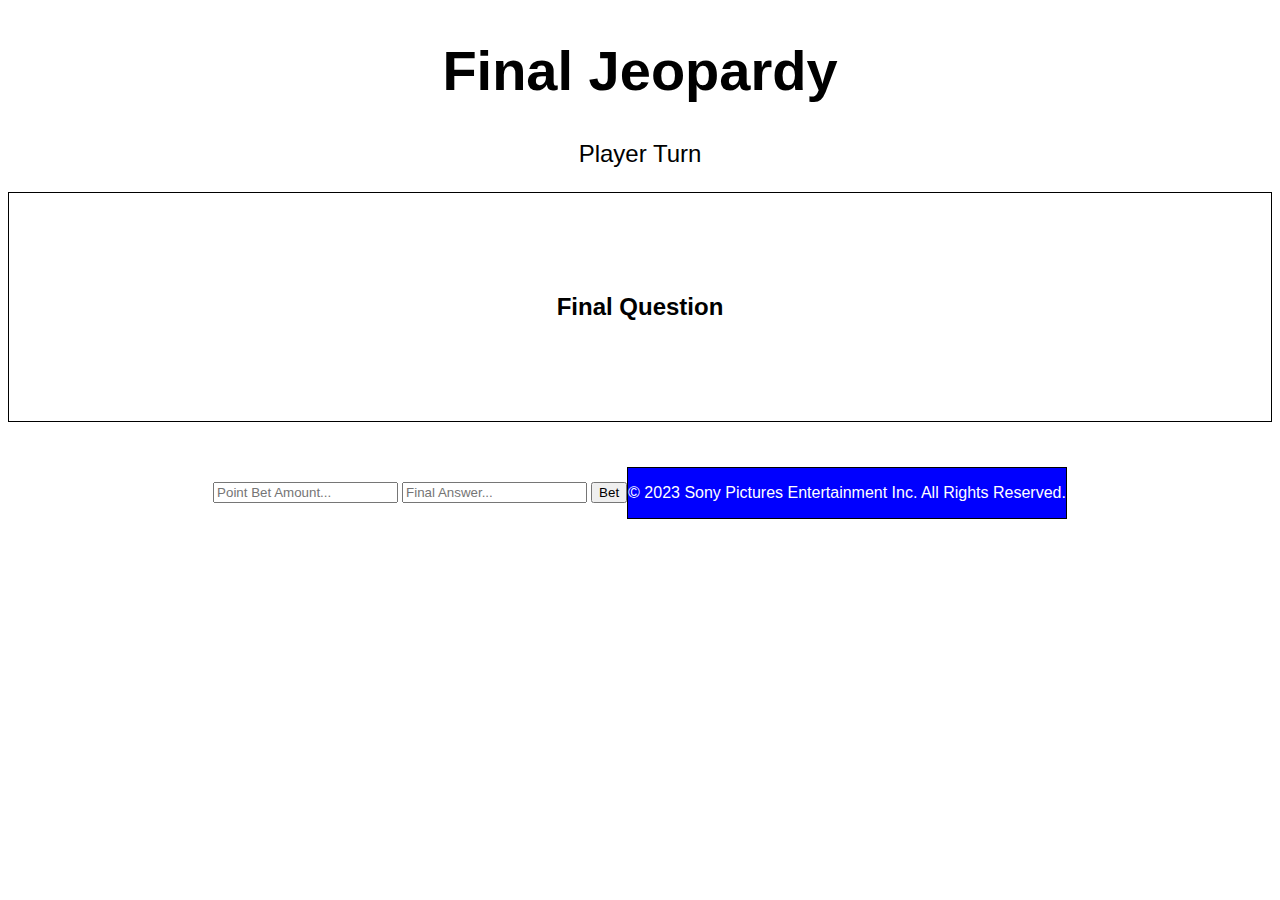
<file: final-jeopardy.html>
<!DOCTYPE html>
<html lang="en">
  <head>
    <meta charset="UTF-8" />
    <meta http-equiv="X-UA-Compatible" content="IE=edge" />
    <meta name="viewport" content="width=device-width, initial-scale=1.0" />
    <title>Final Jeopardy</title>
    <link rel="stylesheet" type="text/css" href="styles.css">
  </head>
  <body>
    <h1>Final Jeopardy</h1>
    <p class = "player-turn">Player Turn</p>
    <h2>Final Question</h2>
    <div class="final-bet">
      <form action="#" method="get">   
        <input type="text" placeholder="Point Bet Amount...">   
        <input type="text" placeholder="Final Answer...">   
        <button type="submit">Bet</button> 
    </form>
  
    <footer>
      <p class="text-center">&copy; 2023 Sony Pictures Entertainment Inc. All Rights Reserved.</p>
    </footer>
    <!-- Do not change the script source. Allows import/export to work. -->
    <script src="./scripts/index.js" type="module"></script>
  </body>
</html>
</file>
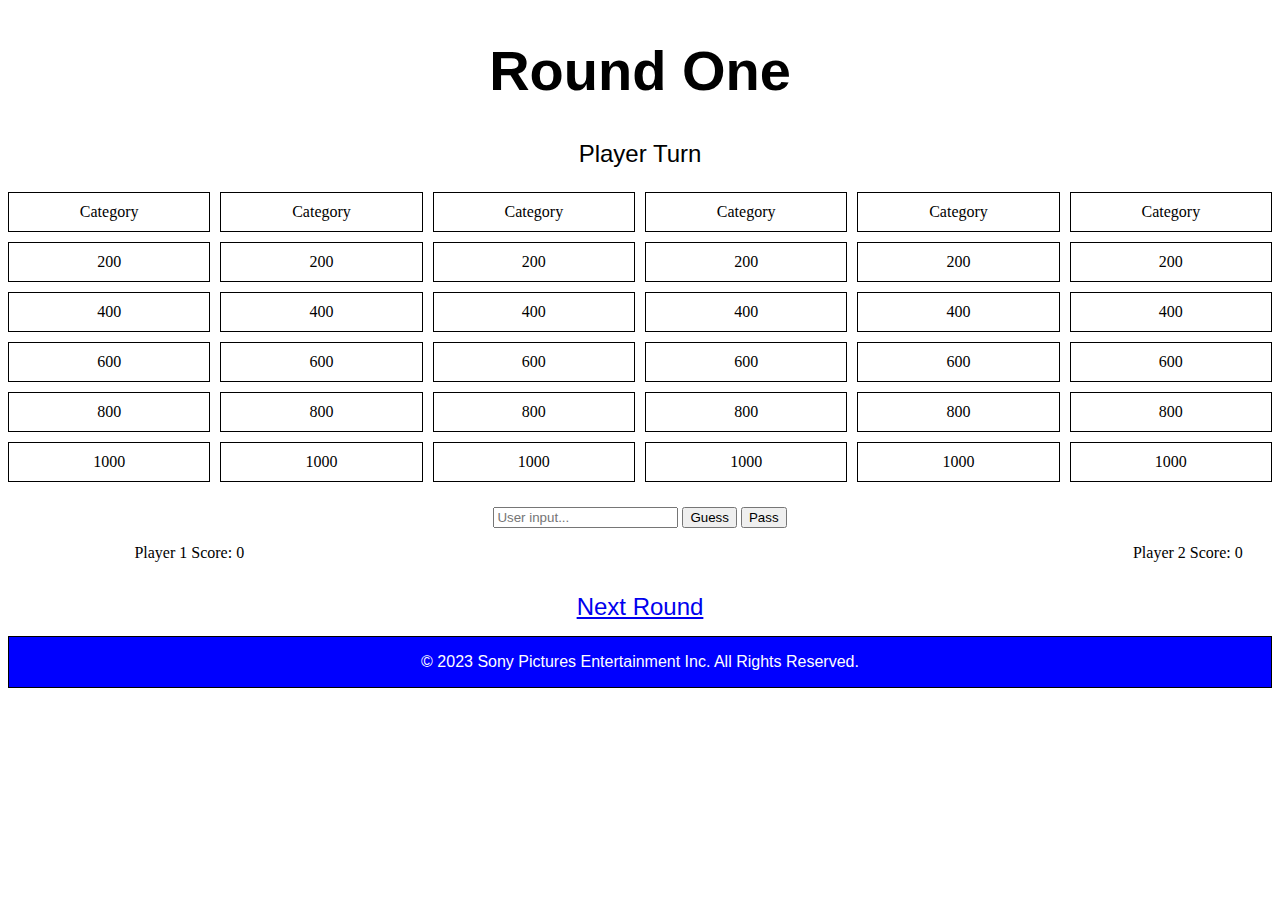
<file: round-1.html>
<!DOCTYPE html>
<html lang="en">
  <head>
    <meta charset="UTF-8" />
    <meta http-equiv="X-UA-Compatible" content="IE=edge" />
    <meta name="viewport" content="width=device-width, initial-scale=1.0" />
    <title>Jeopardy</title>
    <link rel="stylesheet" type="text/css" href="styles.css">
  </head>
  <body>
    <h1>Round One</h1>
    <p class = "player-turn">Player Turn</p>
    <div class="grid-container">
      <div class="grid-item">Category</div>
      <div class="grid-item">Category</div>
      <div class="grid-item">Category</div>
      <div class="grid-item">Category</div>
      <div class="grid-item">Category</div>
      <div class="grid-item">Category</div>
      <div class="grid-item">200</div>
      <div class="grid-item">200</div>
      <div class="grid-item">200</div>
      <div class="grid-item">200</div>
      <div class="grid-item">200</div>
      <div class="grid-item">200</div>
      <div class="grid-item">400</div>
      <div class="grid-item">400</div>
      <div class="grid-item">400</div>
      <div class="grid-item">400</div>
      <div class="grid-item">400</div>
      <div class="grid-item">400</div>
      <div class="grid-item">600</div>
      <div class="grid-item">600</div>
      <div class="grid-item">600</div>
      <div class="grid-item">600</div>
      <div class="grid-item">600</div>
      <div class="grid-item">600</div>
      <div class="grid-item">800</div>
      <div class="grid-item">800</div>
      <div class="grid-item">800</div>
      <div class="grid-item">800</div>
      <div class="grid-item">800</div>
      <div class="grid-item">800</div>
      <div class="grid-item">1000</div>
      <div class="grid-item">1000</div>
      <div class="grid-item">1000</div>
      <div class="grid-item">1000</div>
      <div class="grid-item">1000</div>
      <div class="grid-item">1000</div>
    </div>

    <div class="user-input">
      <form action="#" method="get">   
        <input type="text" placeholder="User input...">   
        <button type="submit">Guess</button> 
        <button type="reset">Pass</button> 
    </form>
    </div>

    <div class="player-1-score">
      <p>Player 1 Score: 0</p>
    </div>

    <div class="player-2-score">
      <p>Player 2 Score: 0</p>
    </div>

    <a class="button" href = "/round-2.html">Next Round</a>

    <footer>
      <p class="text-center">&copy; 2023 Sony Pictures Entertainment Inc. All Rights Reserved.</p>
    </footer>

    <!-- Do not change the script source. Allows import/export to work. -->
    <script src="./scripts/index.js" type="module"></script>
  </body>
</html>
</file>
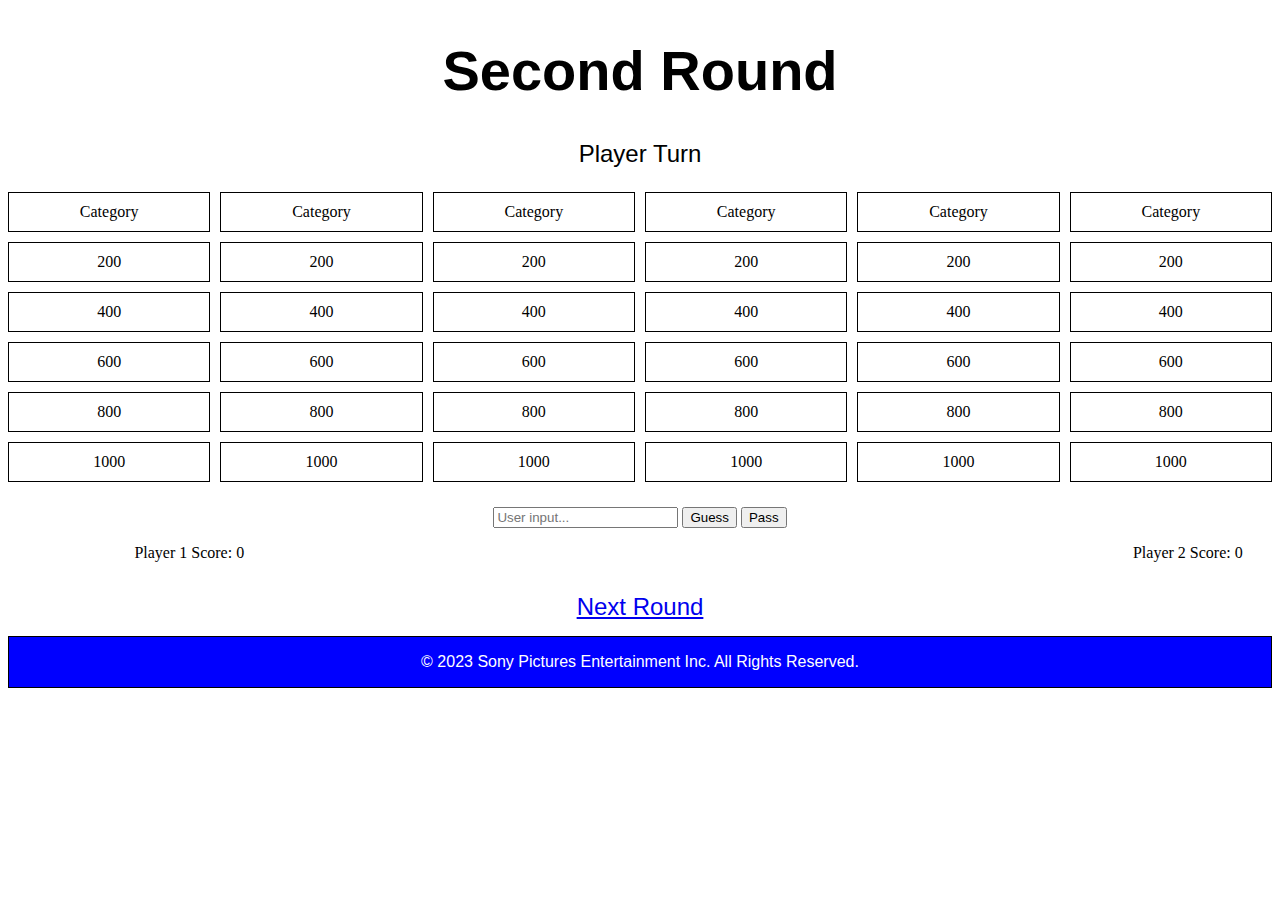
<file: round-2.html>
<!DOCTYPE html>
<html lang="en">
  <head>
    <meta charset="UTF-8" />
    <meta http-equiv="X-UA-Compatible" content="IE=edge" />
    <meta name="viewport" content="width=device-width, initial-scale=1.0" />
    <title>Jeopardy</title>
    <script src="./scripts/index.js" type="module"></script>
    <link rel="stylesheet" type="text/css" href="styles.css">
  </head>
  <body>
    <h1>Second Round</h1>
    <p class = "player-turn">Player Turn</p>
    <div class="grid-container">
      <div class="grid-item">Category</div>
      <div class="grid-item">Category</div>
      <div class="grid-item">Category</div>
      <div class="grid-item">Category</div>
      <div class="grid-item">Category</div>
      <div class="grid-item">Category</div>
      <div class="grid-item">200</div>
      <div class="grid-item">200</div>
      <div class="grid-item">200</div>
      <div class="grid-item">200</div>
      <div class="grid-item">200</div>
      <div class="grid-item">200</div>
      <div class="grid-item">400</div>
      <div class="grid-item">400</div>
      <div class="grid-item">400</div>
      <div class="grid-item">400</div>
      <div class="grid-item">400</div>
      <div class="grid-item">400</div>
      <div class="grid-item">600</div>
      <div class="grid-item">600</div>
      <div class="grid-item">600</div>
      <div class="grid-item">600</div>
      <div class="grid-item">600</div>
      <div class="grid-item">600</div>
      <div class="grid-item">800</div>
      <div class="grid-item">800</div>
      <div class="grid-item">800</div>
      <div class="grid-item">800</div>
      <div class="grid-item">800</div>
      <div class="grid-item">800</div>
      <div class="grid-item">1000</div>
      <div class="grid-item">1000</div>
      <div class="grid-item">1000</div>
      <div class="grid-item">1000</div>
      <div class="grid-item">1000</div>
      <div class="grid-item">1000</div>
    </div>

    <div class="user-input">
      <form action="#" method="get">   
        <input type="text" placeholder="User input...">   
        <button type="submit">Guess</button> 
        <button type="reset">Pass</button> 
    </form>
    </div>

    <div class="player-1-score">
      <p>Player 1 Score: 0</p>
    </div>

    <div class="player-2-score">
      <p>Player 2 Score: 0</p>
    </div>

    <a class="button" href = "/final-jeopardy.html">Next Round</a>

    <footer>
      <p class="text-center">&copy; 2023 Sony Pictures Entertainment Inc. All Rights Reserved.</p>
    </footer>
    <!-- Do not change the script source. Allows import/export to work. -->
    <script src="./scripts/index.js" type="module"></script>
  </body>
</html>
</file>
<file: styles.css>
img {
    width: 60rem; 
    height: auto; 
    display:block;
    margin:auto;
}


h1 {
    font-family: Arial, Helvetica, sans-serif;
    text-align: center;
    font-size: 350%;
  }


  footer {
    display:block;
    background-color: darkblue;
    color:white;
    text-align: center;
    font-family: Arial, Helvetica, sans-serif;
    border: 1px solid black;
    background-color: blue;
    color:white;
  }

  a{
    font-size: 150%;
    text-align: center;
    font-family: Arial, Helvetica, sans-serif;
    padding-top: 15px;
    padding-bottom: 15px;

  }

  .player-turn{
    font-family: Arial, Helvetica, sans-serif;
    text-align: center;
    font-size: 150%;
  }

  .button {
        display: flex;
        align-items: center;
        justify-content: center;
  }

  .grid-container {
    display: grid;
    grid-template-columns: repeat(6, 1fr); 
    gap: 10px; 
}

.grid-item {
    border: 1px solid #000; 
    padding: 10px; 
    text-align: center;
}

.user-input {
    display: flex;
    align-items: center;
    justify-content: center;
    padding-top: 25px;
}

.player-1-score {
    display: inline-block;
    margin-right: 70%;
    margin-left: 10%;
}

.player-2-score {
    display: inline-block;
}

h2 {
    font-family: Arial, Helvetica, sans-serif;
    text-align: center;
    font-size: 150%;
    border: 1px solid black;
    padding: 30px 30px;
    padding-top:100px;
    padding-bottom: 100px;
  }

  .final-bet{
    display: flex;
    align-items: center;
    justify-content: center;
    padding-top: 25px;
  }
</file>
